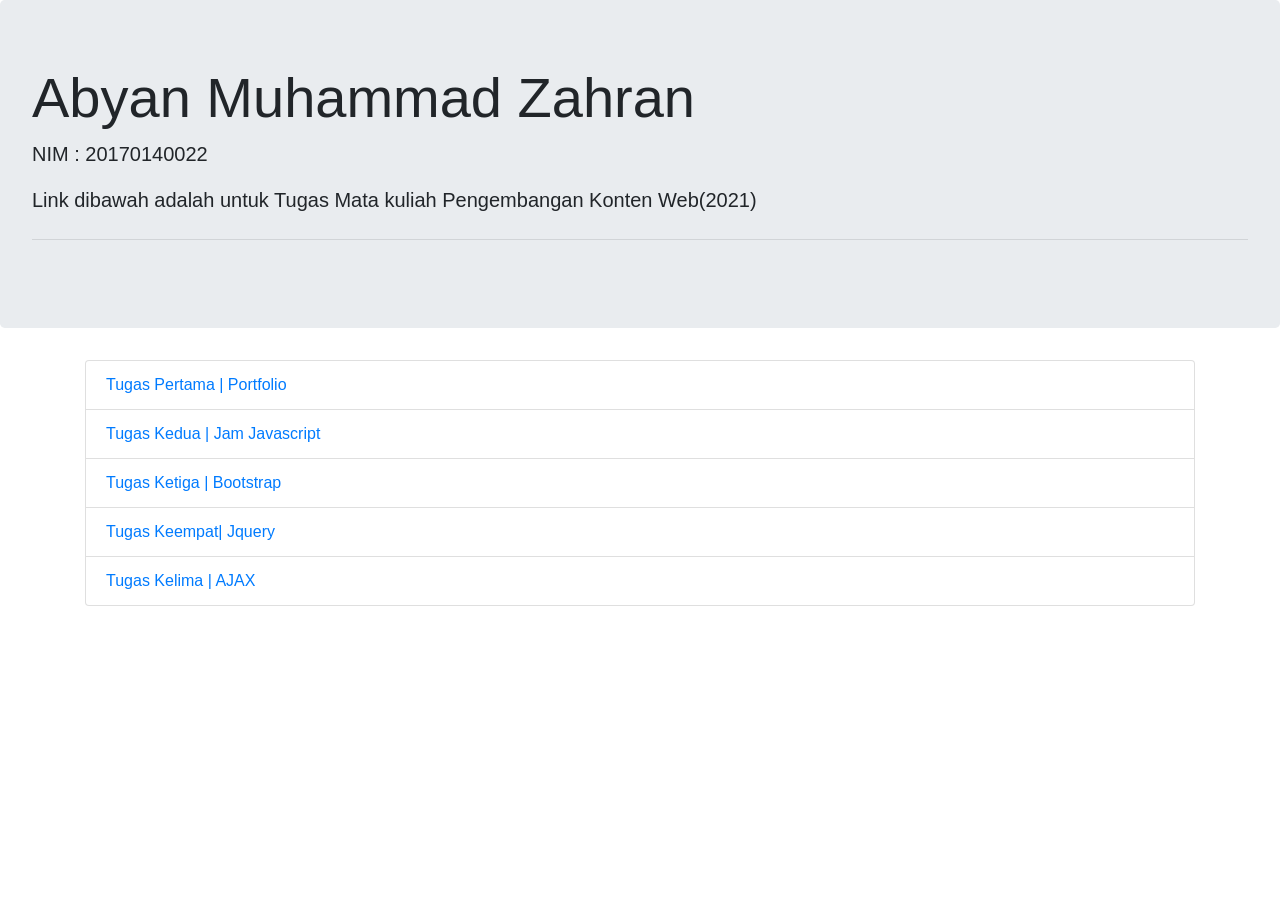
<file: index.html>
<!doctype html>
<html lang="en">

<head>
  <!-- Required meta tags -->
  <meta charset="utf-8">
  <meta name="viewport" content="width=device-width, initial-scale=1, shrink-to-fit=no">

  <!-- Bootstrap CSS -->
  <link rel="stylesheet" href="https://cdn.jsdelivr.net/npm/bootstrap@4.6.0/dist/css/bootstrap.min.css"
    integrity="sha384-B0vP5xmATw1+K9KRQjQERJvTumQW0nPEzvF6L/Z6nronJ3oUOFUFpCjEUQouq2+l" crossorigin="anonymous">

  <title>20170140022|AbyanMuhammadZahran</title>
</head>

<body>
  <div class="jumbotron">
    <h3 class="display-4">Abyan Muhammad Zahran</h3>
    <p class="lead">NIM : 20170140022</p>
    <p class="lead">Link dibawah adalah untuk Tugas Mata kuliah Pengembangan Konten Web(2021)</p>
    <hr class="my-4">
    
  </div>

  <div class="container">
    <ul class="list-group">
      <li class="list-group-item" aria-current="true"><a href="Portfolio.html" target="_blank">Tugas Pertama |
          Portfolio</a></li>
      <li class="list-group-item"> <a href="JavascriptJam.html" target="_blank">Tugas Kedua | Jam Javascript</a> </li>
      <li class="list-group-item"> <a href="#">Tugas Ketiga | Bootstrap</a> </li>
      <li class="list-group-item"> <a href="Jquery.html" target="_blank">Tugas Keempat| Jquery</a> </li>
      <li class="list-group-item"> <a href="praktikum_ajax.html" target="_blank">Tugas Kelima | AJAX</a> </li>
    </ul>
  </div>

  <!-- Optional JavaScript; choose one of the two! -->

  <!-- Option 1: jQuery and Bootstrap Bundle (includes Popper) -->
  <script src="https://code.jquery.com/jquery-3.5.1.slim.min.js"
    integrity="sha384-DfXdz2htPH0lsSSs5nCTpuj/zy4C+OGpamoFVy38MVBnE+IbbVYUew+OrCXaRkfj"
    crossorigin="anonymous"></script>
  <script src="https://cdn.jsdelivr.net/npm/bootstrap@4.6.0/dist/js/bootstrap.bundle.min.js"
    integrity="sha384-Piv4xVNRyMGpqkS2by6br4gNJ7DXjqk09RmUpJ8jgGtD7zP9yug3goQfGII0yAns"
    crossorigin="anonymous"></script>

  <!-- Option 2: Separate Popper and Bootstrap JS -->
  <!--
    <script src="https://code.jquery.com/jquery-3.5.1.slim.min.js" integrity="sha384-DfXdz2htPH0lsSSs5nCTpuj/zy4C+OGpamoFVy38MVBnE+IbbVYUew+OrCXaRkfj" crossorigin="anonymous"></script>
    <script src="https://cdn.jsdelivr.net/npm/popper.js@1.16.1/dist/umd/popper.min.js" integrity="sha384-9/reFTGAW83EW2RDu2S0VKaIzap3H66lZH81PoYlFhbGU+6BZp6G7niu735Sk7lN" crossorigin="anonymous"></script>
    <script src="https://cdn.jsdelivr.net/npm/bootstrap@4.6.0/dist/js/bootstrap.min.js" integrity="sha384-+YQ4JLhjyBLPDQt//I+STsc9iw4uQqACwlvpslubQzn4u2UU2UFM80nGisd026JF" crossorigin="anonymous"></script>
    -->
</body>

</html>
</file>
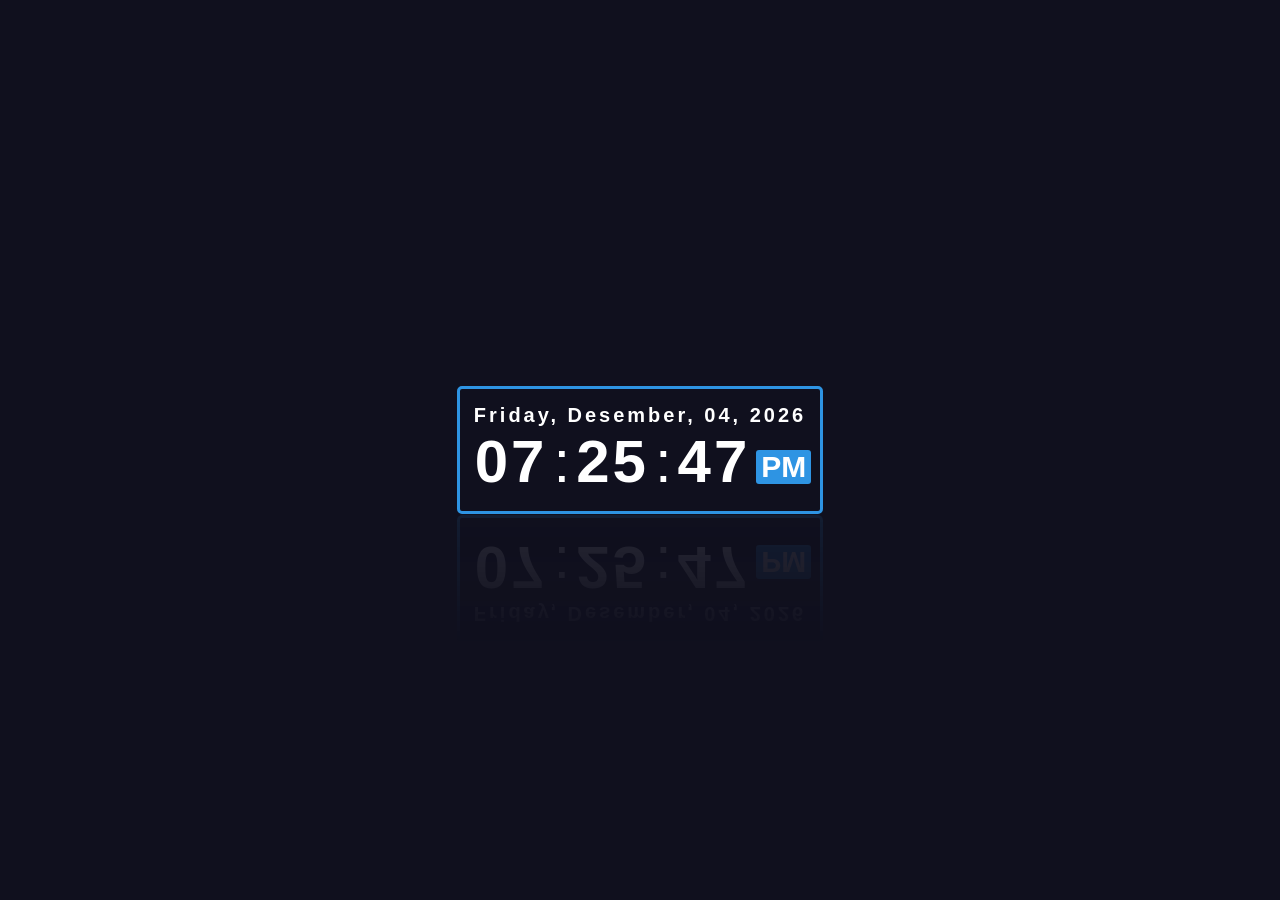
<file: JavascriptJam.html>
<!DOCTYPE html>
<html lang="en">

<head>
    <meta charset="UTF-8">
    <meta http-equiv="X-UA-Compatible" content="IE=edge">
    <meta name="viewport" content="width=`, initial-scale=1.0">
    <link rel="stylesheet" href="JavascriptJam.css">
    <title>20170140022|PraktikumJavascriptWaktu</title>

</head>

<body onload="InitClock();">

    <!-- Clock Start -->
    <div class="datetime">
        <div class="date">
            <span id="dayname">Day</span>,
            <span id="month">Month</span>,
            <span id="daynum">00</span>,
            <span id="year">Year</span>
        </div>
        <div class="time">
            <span id="hour">00</span>:
            <span id="minutes">00</span>:
            <span id="seconds">00</span>
            <span id="period">AM</span>
        </div>
    </div>

    <!-- Clock End -->
    <script src="JavascriptJam.js"></script>
</body>

</html>
</file>
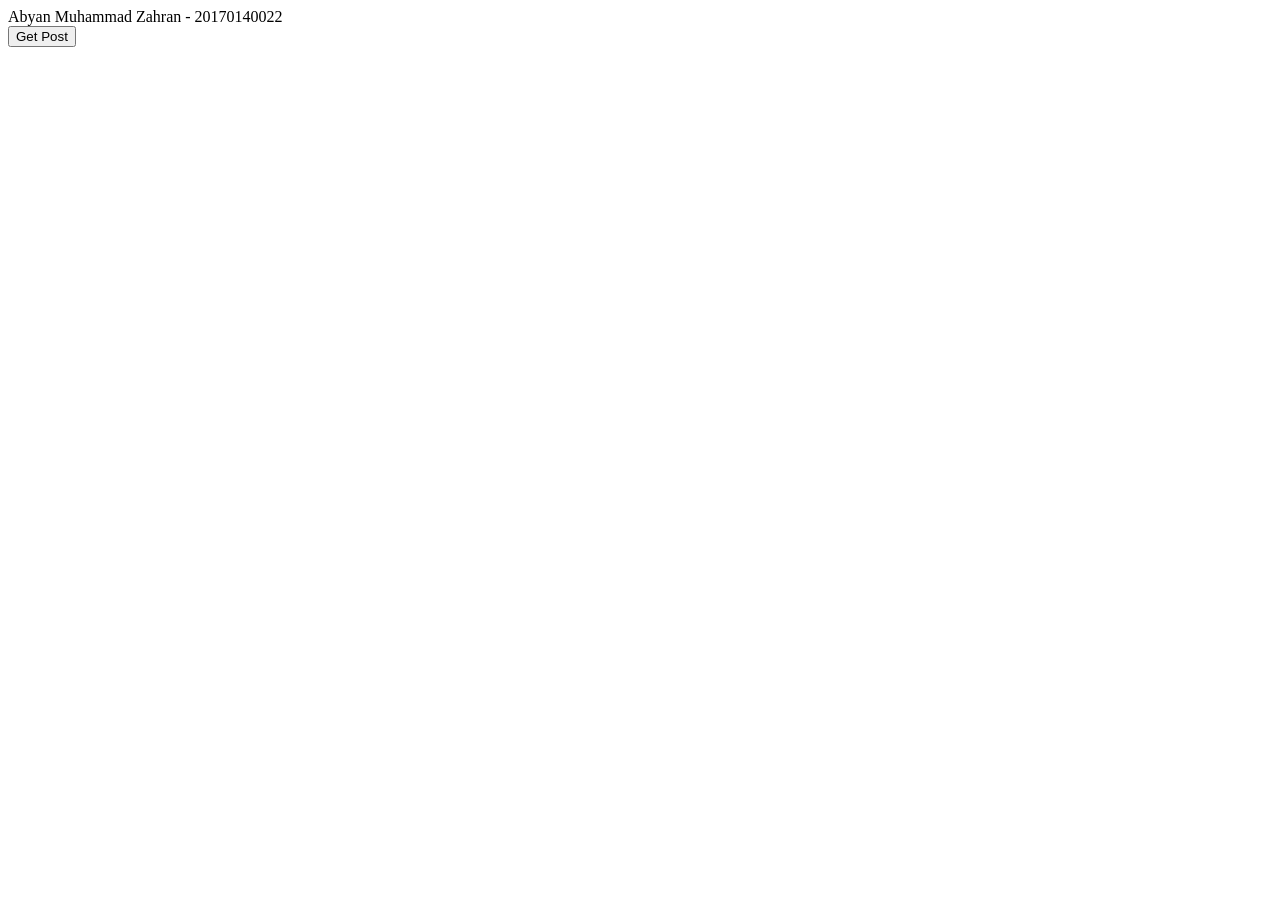
<file: praktikum_ajax.html>
<!DOCTYPE html>
<html lang="en">
<head>
    <meta charset="UTF-8">
    <meta http-equiv="X-UA-Compatible" content="IE=edge">
    <meta name="viewport" content="width=device-width, initial-scale=1.0">
    <title>PraktikumAjax_20170140022</title>
</head>
<body>

    <div id="nama"></div>
    <div id="data_hasil_dari_internet"></div>
    <button id="getPost">Get Post</button>

    <script src="jquery1.js"></script>
    <script src="praktikum_ajax.js"></script>
    
</body>
</html>
</file>
<file: JavascriptJam.css>
*{
    margin: 0;
    padding: 0;
}

body{
    height: 100vh;
    display: flex;
    justify-content: center;
    align-items: center;
    background: #10101E;
}

.datetime{
    color: #fff;
    background: #10101E;
    font-family: "Segoe UI", sans-serif;
    width: 340px;
    padding: 15px 10px;
    border: 3px solid #2E94E3;
    border-radius: 5px;
    -webkit-box-reflect: below 1px linear-gradient(transparent, rgba(255,255,255,0.1));
    transition: .5s;
    transition-property: background box-shadow;
}

.datetime:hover{
    background: #2E94E3;
    box-shadow: 0 0 30px #2E94E3;
}

.date{
 font-size: 20px;
 font-weight: 600;
 text-align: center;
 letter-spacing: 3px;
}

.time{
    font-size: 60px;
    display: flex;
    justify-content: center;
    align-items: center;
}

.time span:not(:last-child){
    position: relative;
    margin: 0 6px;
    font-weight: 600;
    text-align: center;
    letter-spacing: 3px;
}

.time span:last-child{
    background: #2E94E3;
    font-size: 30px;
    font-weight: 600;
    text-transform: uppercase;
    margin-top: 10px;
    padding: 0 5px;
    border-radius: 3px;
}
</file>
